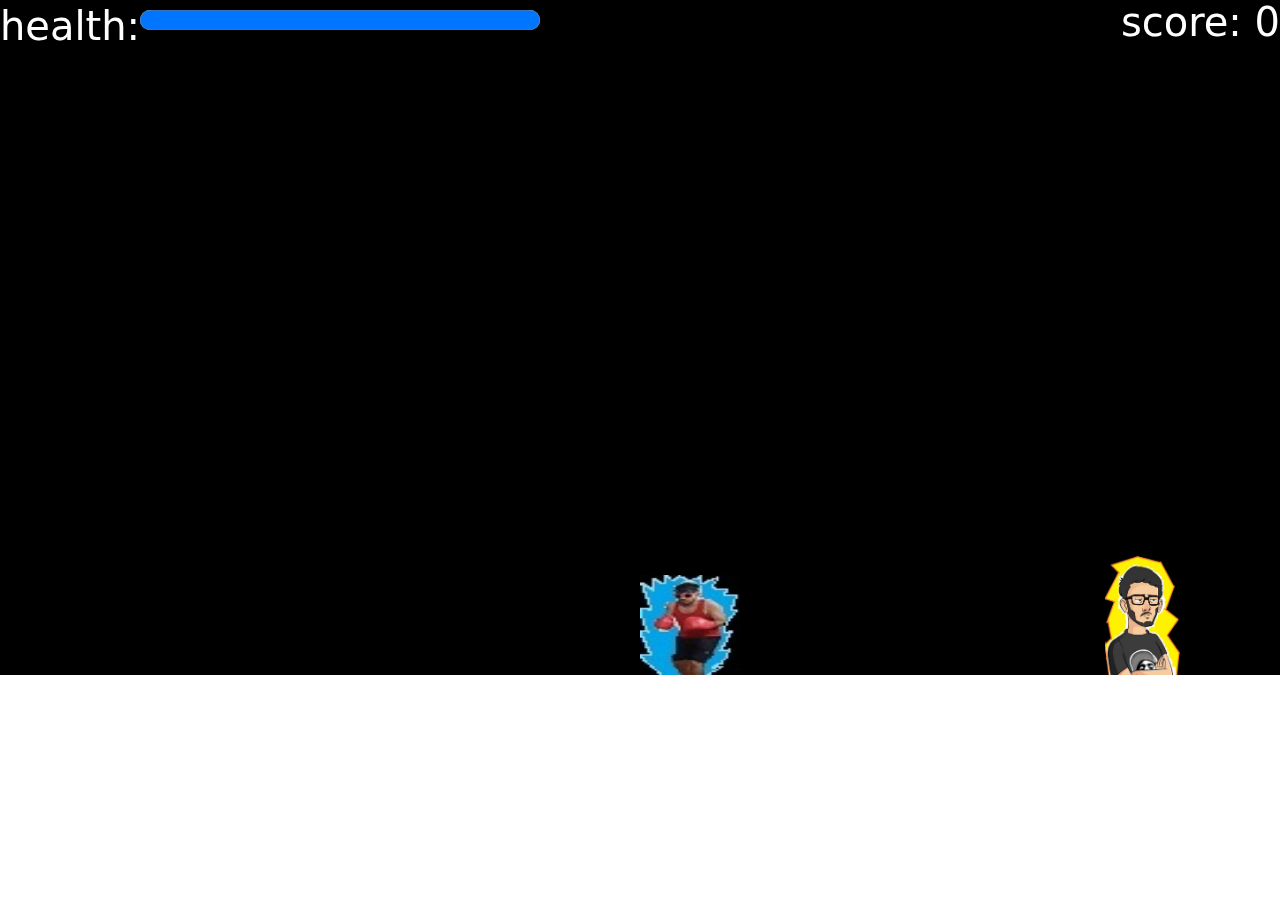
<file: game/index.html>
<html>
	<head>
		<link rel="stylesheet" href="stylesheet.css">
		<link rel="stylesheet" href="bootstrap.css">
		<script async src="script.js"></script>
	</head>
	<body>
		<img class="sprite" id="sprites-left" src="sprites/left.png">
		<img class="sprite" id="sprites-right" src="sprites/right.png">
		<img class="sprite" id="sprites-bullet" src="sprites/bullet.bmp">
		<img class="sprite" id="sprites-carry1" src="sprites/carry1.png">
		<img class="sprite" id="sprites-carry2" src="sprites/carry2.png">
		<img class="sprite" id="sprites-carry3" src="sprites/carry3.png">
		<h1 id="health" class="stats">
			health:<progress id="health-progress" max="100" value="100"></progress>
		</h1>
		<h1 id="score" align="right" class="stats">score: <span id="score-progress">0</span></h1>
		<canvas id="screen"></canvas>
		<div id="gameover">
			<h1 class="text-danger">GAME OVER</h1>
			<button class="btn btn-success" id="restart" onclick="window.location.reload()">restart</button>
		</div>
	</body>
</html>
</file>
<file: game/stylesheet.css>
body {
	margin:0;
}
#screen {
	background:black;
	position: absolute;
}
.sprite {
	display: none;
}
#health{
	position: absolute;
	color: white;
	z-index: 1
}

#score{
	position: absolute;
	color: white;
	z-index: 1;
	width: 100%
}
#gameover {
	position: absolute;
	top: 50%;
	left: 50%;
	z-index: 2;
	color: white;
	align-items: center;
	align-content: center;
	display: none;
	transform: translate(-50%,-50%);
}
</file>
